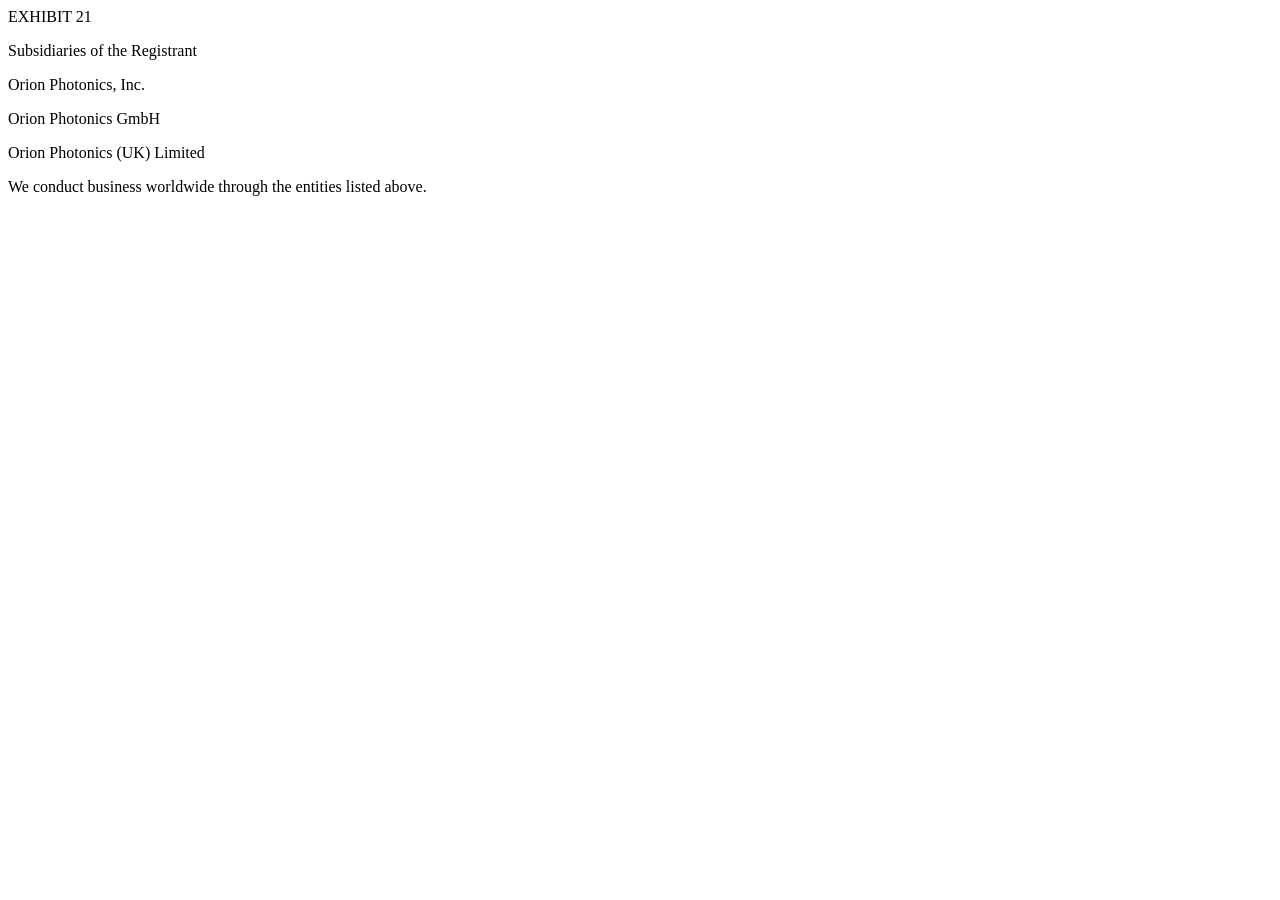
<file: tests/fixtures/exhibit21_plain.htm>
<html>
<body>
<p>EXHIBIT 21</p>
<p>Subsidiaries of the Registrant</p>
<p>Orion Photonics, Inc.</p>
<p>Orion Photonics GmbH</p>
<p>Orion Photonics (UK) Limited</p>
<p>We conduct business worldwide through the entities listed above.</p>
</body>
</html>
</file>
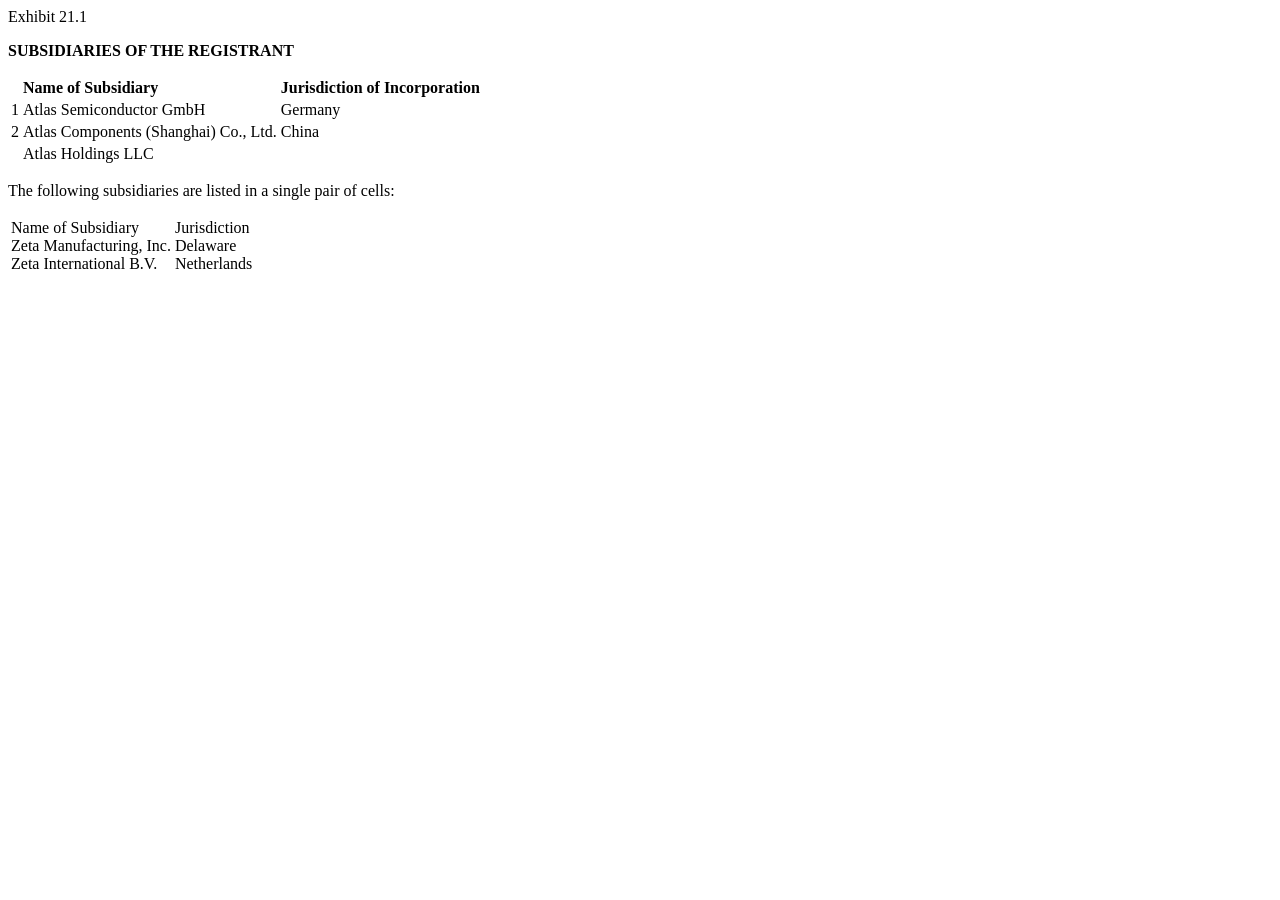
<file: tests/fixtures/exhibit21_table.htm>
<html>
<body>
<p>Exhibit 21.1</p>
<p><b>SUBSIDIARIES OF THE REGISTRANT</b></p>
<table>
  <tr>
    <td>&nbsp;</td>
    <td><b>Name of Subsidiary</b></td>
    <td><b>Jurisdiction of Incorporation</b></td>
  </tr>
  <tr>
    <td>1</td>
    <td>Atlas Semiconductor GmbH</td>
    <td>Germany</td>
  </tr>
  <tr>
    <td>2</td>
    <td>Atlas Components (Shanghai) Co., Ltd.</td>
    <td>China</td>
  </tr>
  <tr>
    <td></td>
    <td>&#8203;Atlas&nbsp;Holdings LLC</td>
    <td></td>
  </tr>
</table>
<p>The following subsidiaries are listed in a single pair of cells:</p>
<table>
  <tr>
    <td>Name of Subsidiary<br/>Zeta Manufacturing, Inc.<br/>Zeta International B.V.</td>
    <td>Jurisdiction<br/>Delaware<br/>Netherlands</td>
  </tr>
</table>
</body>
</html>
</file>
